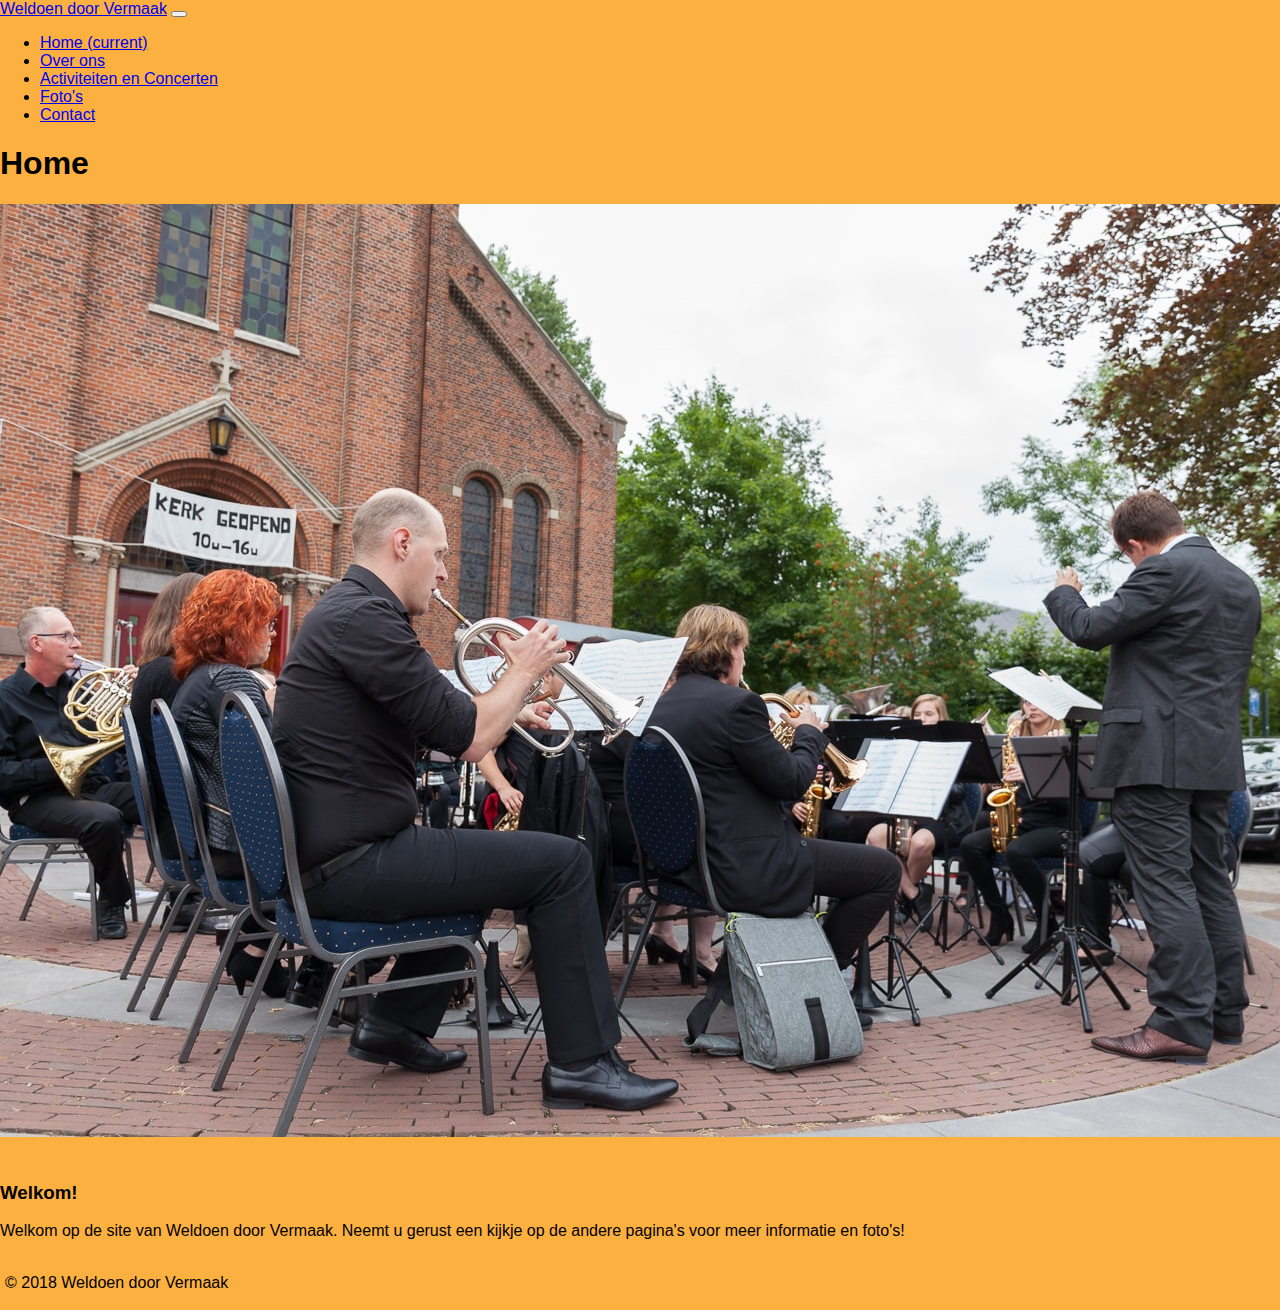
<file: index.html>
<!DOCTYPE html>
<html lang="nl">
<head>
    <meta charset="UTF-8">
    <title>Weldoen door Vermaak</title>
    <link rel="stylesheet" href="css/style.css" type="text/css">
    
    <link rel="stylesheet" href="https://stackpath.bootstrapcdn.com/bootstrap/4.1.1/css/bootstrap.min.css" integrity="sha384-WskhaSGFgHYWDcbwN70/dfYBj47jz9qbsMId/iRN3ewGhXQFZCSftd1LZCfmhktB" crossorigin="anonymous">
    
    <script src="https://code.jquery.com/jquery-3.3.1.slim.min.js" integrity="sha384-q8i/X+965DzO0rT7abK41JStQIAqVgRVzpbzo5smXKp4YfRvH+8abtTE1Pi6jizo" crossorigin="anonymous"></script>
    
    <script src="https://stackpath.bootstrapcdn.com/bootstrap/4.1.1/js/bootstrap.min.js" integrity="sha384-smHYKdLADwkXOn1EmN1qk/HfnUcbVRZyYmZ4qpPea6sjB/pTJ0euyQp0Mk8ck+5T" crossorigin="anonymous"></script>
    
    <script src="https://cdnjs.cloudflare.com/ajax/libs/popper.js/1.14.3/umd/popper.min.js" integrity="sha384-ZMP7rVo3mIykV+2+9J3UJ46jBk0WLaUAdn689aCwoqbBJiSnjAK/l8WvCWPIPm49" crossorigin="anonymous"></script>
</head>
<body>
<nav class="navbar navbar-expand-lg navbar-light bg-light">
  <a class="navbar-brand" href="#">Weldoen door Vermaak</a>
  <button class="navbar-toggler" type="button" data-toggle="collapse" data-target="#navbarSupportedContent" aria-controls="navbarSupportedContent" aria-expanded="true" aria-label="Toggle navigation">
    <span class="navbar-toggler-icon"></span>
  </button>

  <div class="collapse navbar-collapse" id="navbarSupportedContent">
    <ul class="navbar-nav mr-auto">
      <li class="nav-item active">
        <a class="nav-link" href="index.html">Home <span class="sr-only">(current)</span></a>
      </li>
      <li class="nav-item">
        <a class="nav-link" href="overons.html">Over ons</a>
      </li>
      <li class="nav-item">
        <a class="nav-link" href="activiteiten.html">Activiteiten en Concerten</a>
      </li>
      <li class="nav-item">
        <a class="nav-link" href="fotos.html">Foto's</a>
      </li>
      <li class="nav-item">
        <a class="nav-link" href="contact.html">Contact</a>
      </li>
    </ul>
    
  </div>
</nav>
<div class="container">
      <h1>Home</h1>
          <img src="img/Fanfare.jpg" class="img-fluid" alt="Fanfare">
          
           <div>
            <h3><br />Welkom!</h3>
            <p>Welkom op de site van Weldoen door Vermaak. Neemt u gerust een kijkje op de andere pagina's voor meer informatie en foto's! </p>
          </div>
</div>
    <footer>
       <div class="donkergrijs">
        <p class="text-center">© 2018 Weldoen door Vermaak</p>
       </div>
       
    </footer>
</body>
</html>
</file>
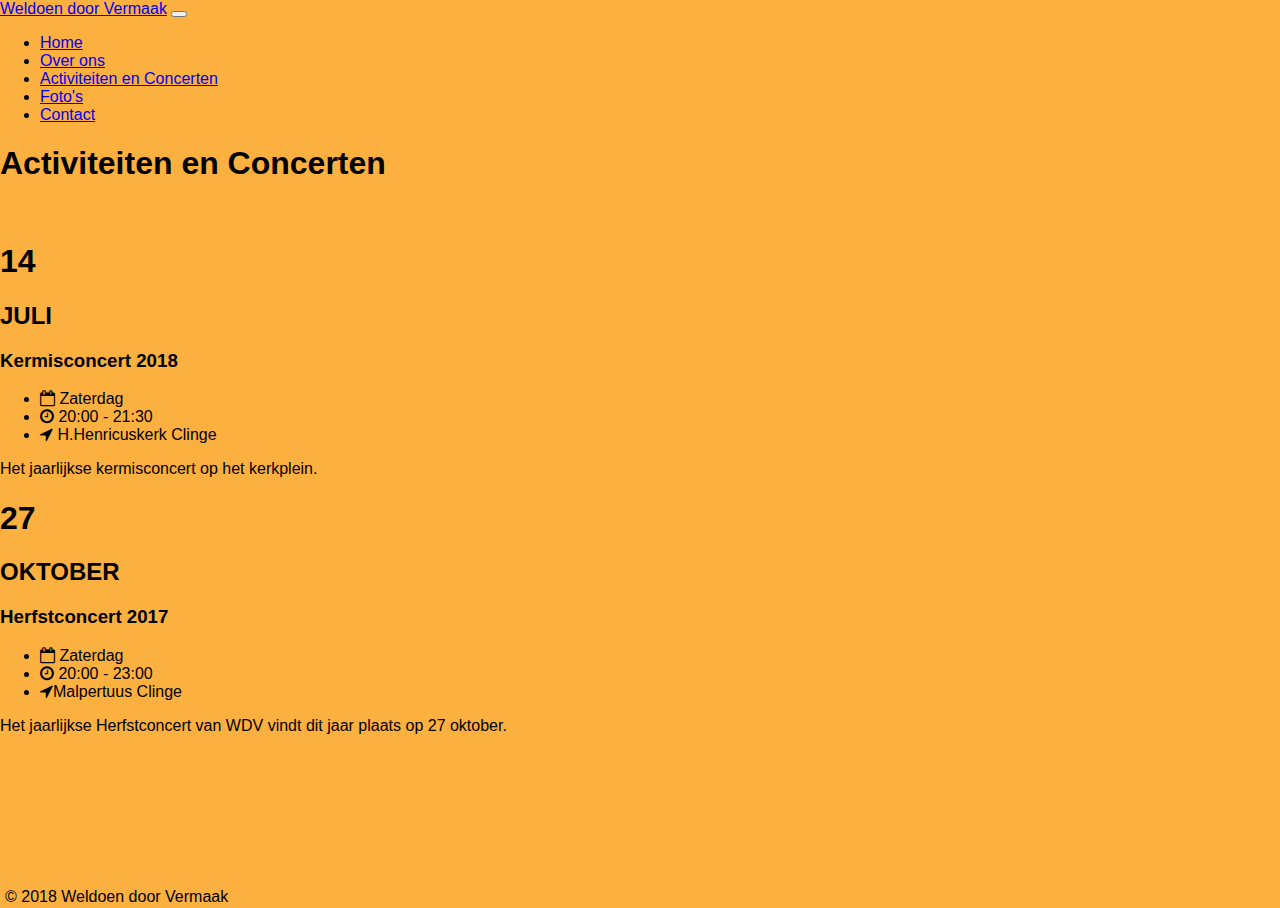
<file: activiteiten.html>
<!DOCTYPE html>
<html lang="nl">
<head>
    <meta charset="UTF-8">
    <title>Weldoen door Vermaak</title>
    <link rel="stylesheet" href="css/style.css" type="text/css">
    
    <link href="//netdna.bootstrapcdn.com/font-awesome/4.0.3/css/font-awesome.css" rel="stylesheet">
    
    <link rel="stylesheet" href="https://stackpath.bootstrapcdn.com/bootstrap/4.1.1/css/bootstrap.min.css" integrity="sha384-WskhaSGFgHYWDcbwN70/dfYBj47jz9qbsMId/iRN3ewGhXQFZCSftd1LZCfmhktB" crossorigin="anonymous">
    
    <script src="https://code.jquery.com/jquery-3.3.1.slim.min.js" integrity="sha384-q8i/X+965DzO0rT7abK41JStQIAqVgRVzpbzo5smXKp4YfRvH+8abtTE1Pi6jizo" crossorigin="anonymous"></script>
    
    <script src="https://stackpath.bootstrapcdn.com/bootstrap/4.1.1/js/bootstrap.min.js" integrity="sha384-smHYKdLADwkXOn1EmN1qk/HfnUcbVRZyYmZ4qpPea6sjB/pTJ0euyQp0Mk8ck+5T" crossorigin="anonymous"></script>
    
    <script src="https://cdnjs.cloudflare.com/ajax/libs/popper.js/1.14.3/umd/popper.min.js" integrity="sha384-ZMP7rVo3mIykV+2+9J3UJ46jBk0WLaUAdn689aCwoqbBJiSnjAK/l8WvCWPIPm49" crossorigin="anonymous"></script>
    
</head>
<body>
<nav class="navbar navbar-toggleable-md navbar-expand-lg navbar-light bg-light">
  <a class="navbar-brand" href="#">Weldoen door Vermaak</a>
  <button class="navbar-toggler" type="button" data-toggle="collapse" data-target="#navbarSupportedContent" aria-controls="navbarSupportedContent" aria-expanded="false" aria-label="Toggle navigation">
    <span class="navbar-toggler-icon" aria-hidden="false"
></span>
  </button>

  <div class="collapse navbar-collapse" id="navbarSupportedContent">
    <ul class="navbar-nav">
      <li class="nav-item">
        <a class="nav-link" href="index.html">Home <span class="sr-only">(current)</span></a>
      </li>
      <li class="nav-item">
        <a class="nav-link" href="overons.html">Over ons</a>
      </li>
      <li class="nav-item active">
        <a class="nav-link" href="activiteiten.html">Activiteiten en Concerten <span class="sr-only">(current)</span></a>
      </li>
      <li class="nav-item">
        <a class="nav-link" href="fotos.html">Foto's</a>
      </li>
      <li class="nav-item">
        <a class="nav-link" href="contact.html">Contact</a>
      </li>
    </ul>
  </div>
</nav>
<div class="container">
    <h1>Activiteiten en Concerten</h1><br />
		<div class="row row-striped">
			<div class="col-2 text-right">
				<h1 class="display-4"><span class="badge badge-secondary">14</span></h1>
				<h2>JULI</h2>
			</div>
			<div class="col-10">
				<h3 class="text-uppercase"><strong>Kermisconcert 2018</strong></h3>
				<ul class="list-inline">
				    <li class="list-inline-item"><i class="fa fa-calendar-o" aria-hidden="true"></i> Zaterdag</li>
					<li class="list-inline-item"><i class="fa fa-clock-o" aria-hidden="true"></i> 20:00 - 21:30</li>
					<li class="list-inline-item"><i class="fa fa-location-arrow" aria-hidden="true"></i> H.Henricuskerk Clinge</li>
				</ul>
				<p>Het jaarlijkse kermisconcert op het kerkplein.</p>
			</div>
		</div>
		<div class="row row-striped">
			<div class="col-2 text-right">
				<h1 class="display-4"><span class="badge badge-secondary">27</span></h1>
				<h2>OKTOBER</h2>
			</div>
			<div class="col-10">
				<h3 class="text-uppercase"><strong>Herfstconcert 2017</strong></h3>
				<ul class="list-inline">
				    <li class="list-inline-item"><i class="fa fa-calendar-o" aria-hidden="true"></i> Zaterdag</li>
					<li class="list-inline-item"><i class="fa fa-clock-o" aria-hidden="true"></i> 20:00 - 23:00</li>
					<li class="list-inline-item"><i class="fa fa-location-arrow" aria-hidden="true"></i>Malpertuus Clinge</li>
				</ul>
				<p>Het jaarlijkse Herfstconcert van WDV vindt dit jaar plaats op 27 oktober.</p>
			</div>
		</div>
	</div>
	<footer class="anders">
      
       <div class="donkergrijs" >
        <p class="text-center">© 2018 Weldoen door Vermaak</p>
       </div>
    </footer>
</body>
</html>
</file>
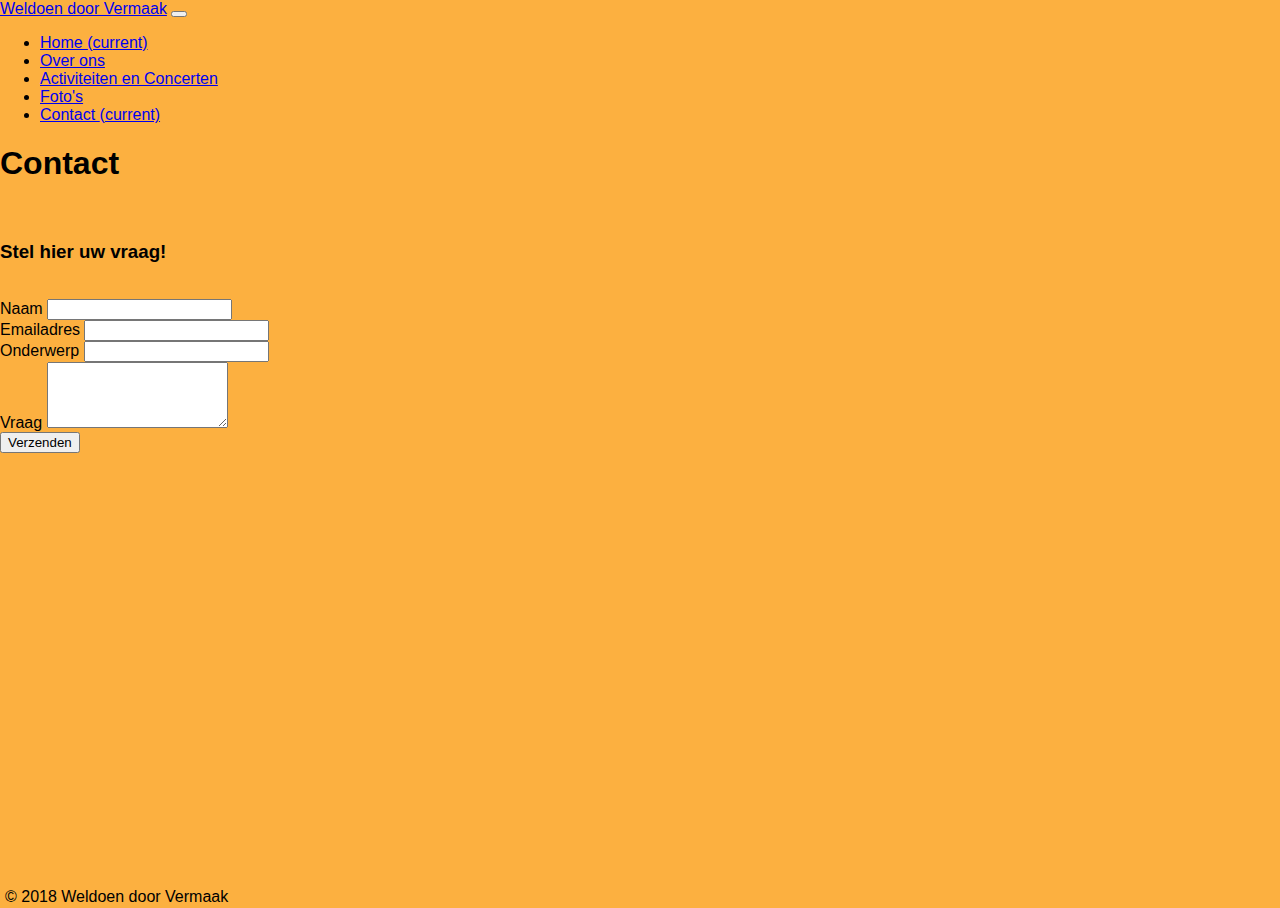
<file: contact.html>
<!DOCTYPE html>
<html lang="nl">
<head>
    <meta charset="UTF-8">
    <title>Weldoen door Vermaak</title>
    <link rel="stylesheet" href="css/style.css" type="text/css">
    
    <link rel="stylesheet" href="https://stackpath.bootstrapcdn.com/bootstrap/4.1.1/css/bootstrap.min.css" integrity="sha384-WskhaSGFgHYWDcbwN70/dfYBj47jz9qbsMId/iRN3ewGhXQFZCSftd1LZCfmhktB" crossorigin="anonymous">
    
    <script src="https://code.jquery.com/jquery-3.3.1.slim.min.js" integrity="sha384-q8i/X+965DzO0rT7abK41JStQIAqVgRVzpbzo5smXKp4YfRvH+8abtTE1Pi6jizo" crossorigin="anonymous"></script>
    
    <script src="https://stackpath.bootstrapcdn.com/bootstrap/4.1.1/js/bootstrap.min.js" integrity="sha384-smHYKdLADwkXOn1EmN1qk/HfnUcbVRZyYmZ4qpPea6sjB/pTJ0euyQp0Mk8ck+5T" crossorigin="anonymous"></script>
    
    <script src="https://cdnjs.cloudflare.com/ajax/libs/popper.js/1.14.3/umd/popper.min.js" integrity="sha384-ZMP7rVo3mIykV+2+9J3UJ46jBk0WLaUAdn689aCwoqbBJiSnjAK/l8WvCWPIPm49" crossorigin="anonymous"></script>
</head>
<body>
<nav class="navbar navbar-expand-lg navbar-light bg-light">

  <a class="navbar-brand" href="#">Weldoen door Vermaak</a>
  <button class="navbar-toggler" type="button" data-toggle="collapse" data-target="#navbarSupportedContent" aria-controls="navbarSupportedContent" aria-expanded="false" aria-label="Toggle navigation">
    <span class="navbar-toggler-icon"></span>
  </button>

  <div class="collapse navbar-collapse" id="navbarSupportedContent">
    <ul class="navbar-nav mr-auto">
      <li class="nav-item">
        <a class="nav-link" href="index.html">Home <span class="sr-only">(current)</span></a>
      </li>
      <li class="nav-item">
        <a class="nav-link" href="overons.html">Over ons</a>
      </li>
      <li class="nav-item">
        <a class="nav-link" href="activiteiten.html">Activiteiten en Concerten</a>
      </li>
      <li class="nav-item">
        <a class="nav-link" href="fotos.html">Foto's</a>
      </li>
      <li class="nav-item active">
        <a class="nav-link" href="contact.html">Contact <span class="sr-only">(current)</span></a>
      </li>
    </ul>
  </div>
</nav>
<div class="container">
<h1>Contact</h1>
<br />
    <h3>Stel hier uw vraag!</h3>
<br />
<form>
  <div class="form-group">
    <label for="naam">Naam</label>
    <input type="naam" class="form-control" id="naam" placeholder="">
  </div>
  <div class="form-group">
    <label for="email">Emailadres</label>
    <input type="email" class="form-control" id="email" placeholder="">
  </div>
  <div class="form-group">
    <label for="onderwerp">Onderwerp</label>
    <input type="onderwerp" class="form-control" id="onderwerp" placeholder="">
  </div>
  <div class="form-group">
    <label for="vraag">Vraag</label>
    <textarea class="form-control" id="vraag" rows="4"></textarea>
  </div>
  <button type="submit" class="btn btn-primary">Verzenden</button>
</form>
</div>
<footer class="anders">
       <div class="donkergrijs">
        <p class="text-center">© 2018 Weldoen door Vermaak</p>
       </div>
</footer>
</body>
</html>
</file>
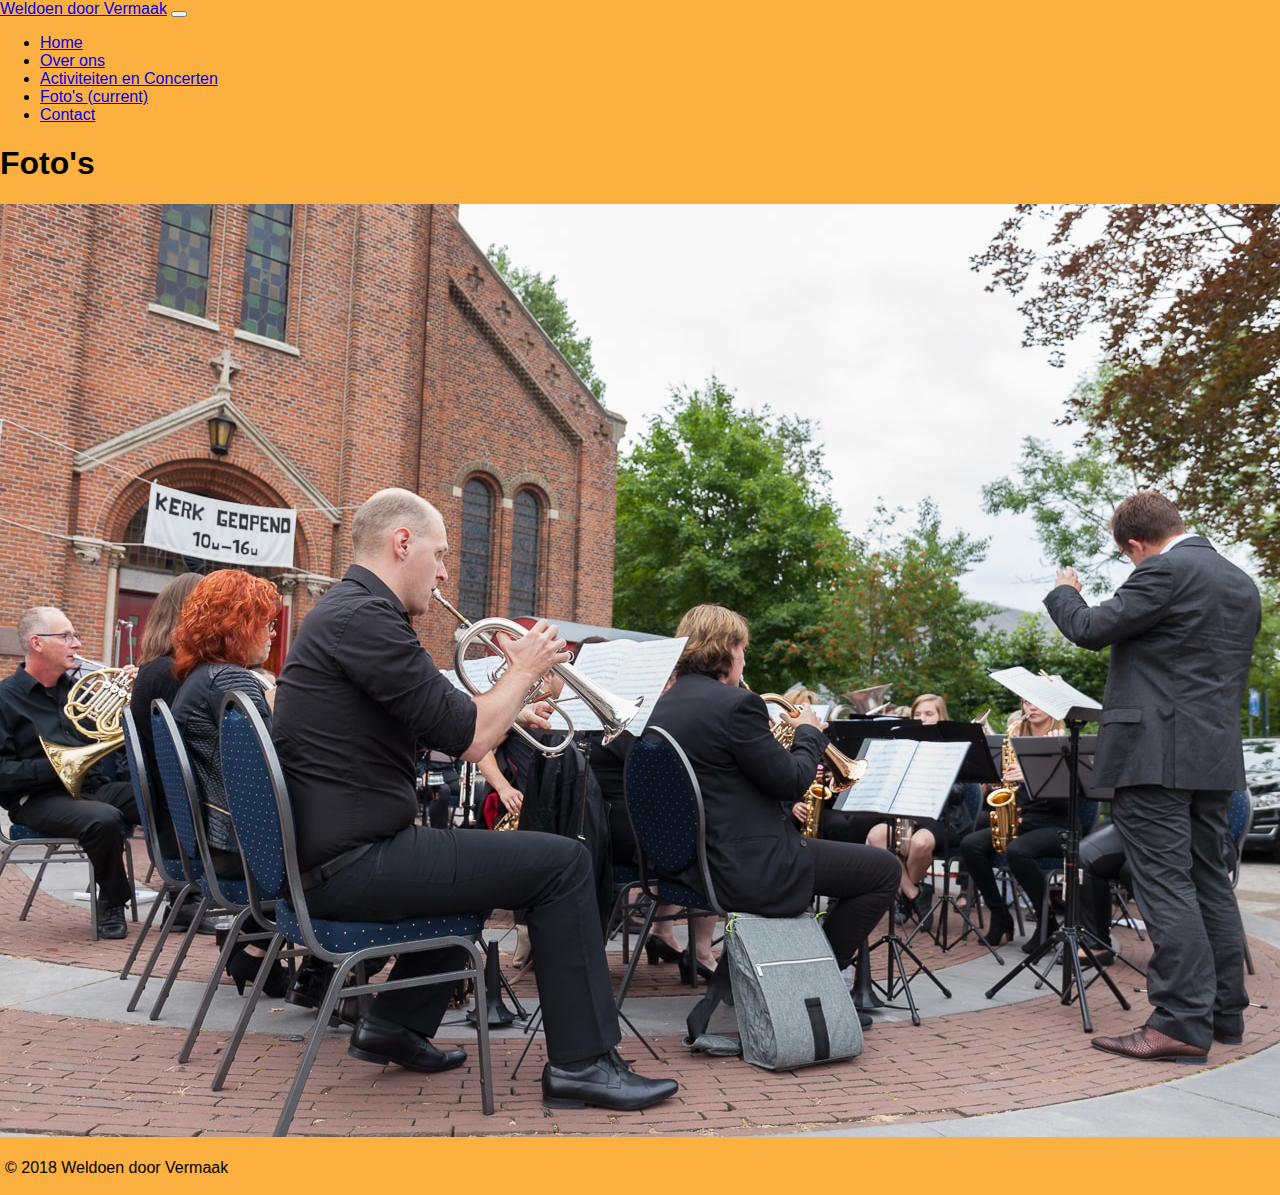
<file: fotos.html>
<!DOCTYPE html>
<html lang="nl">
<head>
    <meta charset="UTF-8">
    <title>Weldoen door Vermaak</title>
    <link rel="stylesheet" href="css/style.css" type="text/css">
    
    <link rel="stylesheet" href="https://stackpath.bootstrapcdn.com/bootstrap/4.1.1/css/bootstrap.min.css" integrity="sha384-WskhaSGFgHYWDcbwN70/dfYBj47jz9qbsMId/iRN3ewGhXQFZCSftd1LZCfmhktB" crossorigin="anonymous">
    
    <script src="https://code.jquery.com/jquery-3.3.1.slim.min.js" integrity="sha384-q8i/X+965DzO0rT7abK41JStQIAqVgRVzpbzo5smXKp4YfRvH+8abtTE1Pi6jizo" crossorigin="anonymous"></script>
    
    <script src="https://stackpath.bootstrapcdn.com/bootstrap/4.1.1/js/bootstrap.min.js" integrity="sha384-smHYKdLADwkXOn1EmN1qk/HfnUcbVRZyYmZ4qpPea6sjB/pTJ0euyQp0Mk8ck+5T" crossorigin="anonymous"></script>
    
    <script src="https://cdnjs.cloudflare.com/ajax/libs/popper.js/1.14.3/umd/popper.min.js" integrity="sha384-ZMP7rVo3mIykV+2+9J3UJ46jBk0WLaUAdn689aCwoqbBJiSnjAK/l8WvCWPIPm49" crossorigin="anonymous"></script>
    <script>
    var i = 0;
    var images = [];
    var time = 2000;
    
    images[0] = 'img/Fanfare.jpg';
    images[1] = 'img/Fanfare2.jpg';
    images[2] = 'img/Fanfare3.jpg';
    images[3] = 'img/Fanfare4.jpg';
    images[4] = 'img/Fanfare6.jpg';
    
    
    function changeImg() {
        document.slide.src= images[i];
        
        if (i < images.length - 1){
            i++; }
            else {
               i = 0; 
            }

        setTimeout("changeImg()", time);
        
}
    window.onload=changeImg;    
    
    
</script>
</head>
<body>
<nav class="navbar navbar-expand-lg navbar-light bg-light">
  <a class="navbar-brand" href="#">Weldoen door Vermaak</a>
  <button class="navbar-toggler" type="button" data-toggle="collapse" data-target="#navbarSupportedContent" aria-controls="navbarSupportedContent" aria-expanded="false" aria-label="Toggle navigation">
    <span class="navbar-toggler-icon"></span>
  </button>

  <div class="collapse navbar-collapse" id="navbarSupportedContent">
    <ul class="navbar-nav mr-auto">
      <li class="nav-item">
        <a class="nav-link" href="index.html">Home </a>
      </li>
      <li class="nav-item">
        <a class="nav-link" href="overons.html">Over ons</a>
      </li>
      <li class="nav-item">
        <a class="nav-link" href="activiteiten.html">Activiteiten en Concerten </a>
      </li>
      <li class="nav-item active">
        <a class="nav-link" href="fotos.html">Foto's <span class="sr-only">(current)</span></a>
      </li>
      <li class="nav-item">
        <a class="nav-link" href="contact.html">Contact</a>
      </li>
    </ul>
  </div>
</nav>

<div class="container">
<h1>Foto's</h1>
<img name="slide" class="img-fluid">
</div>
<footer>
       <div class="donkergrijs">
        <p class="text-center">© 2018 Weldoen door Vermaak</p>
       </div>
</footer>
</body>
</html>
</file>
<file: css/style.css>
body {
    font-family: "Arial", sans-serif;
    margin: 0 auto;
    background-color: #fcb040!important;
}
.container {
    margin: 0 auto;
    background-color: #fcb040!important;
}
.text-center 
{
    padding: 2px 5px 2px 5px;
}
td {
    padding-left: 20px;
    padding-right: 8px;
}
footer {
    display: flex;
    justify-content: space-between;
    width: 100%;
    height: 150%;
    bottom:0px;
    margin: 0 auto;
    padding: 0;
    
}

.anders {
   position: absolute;
   left:0px;
   bottom:0px;
   height:30px;
   width:100%;
}
.donkergrijs {
    background-color: #fcb040;
}
</file>
